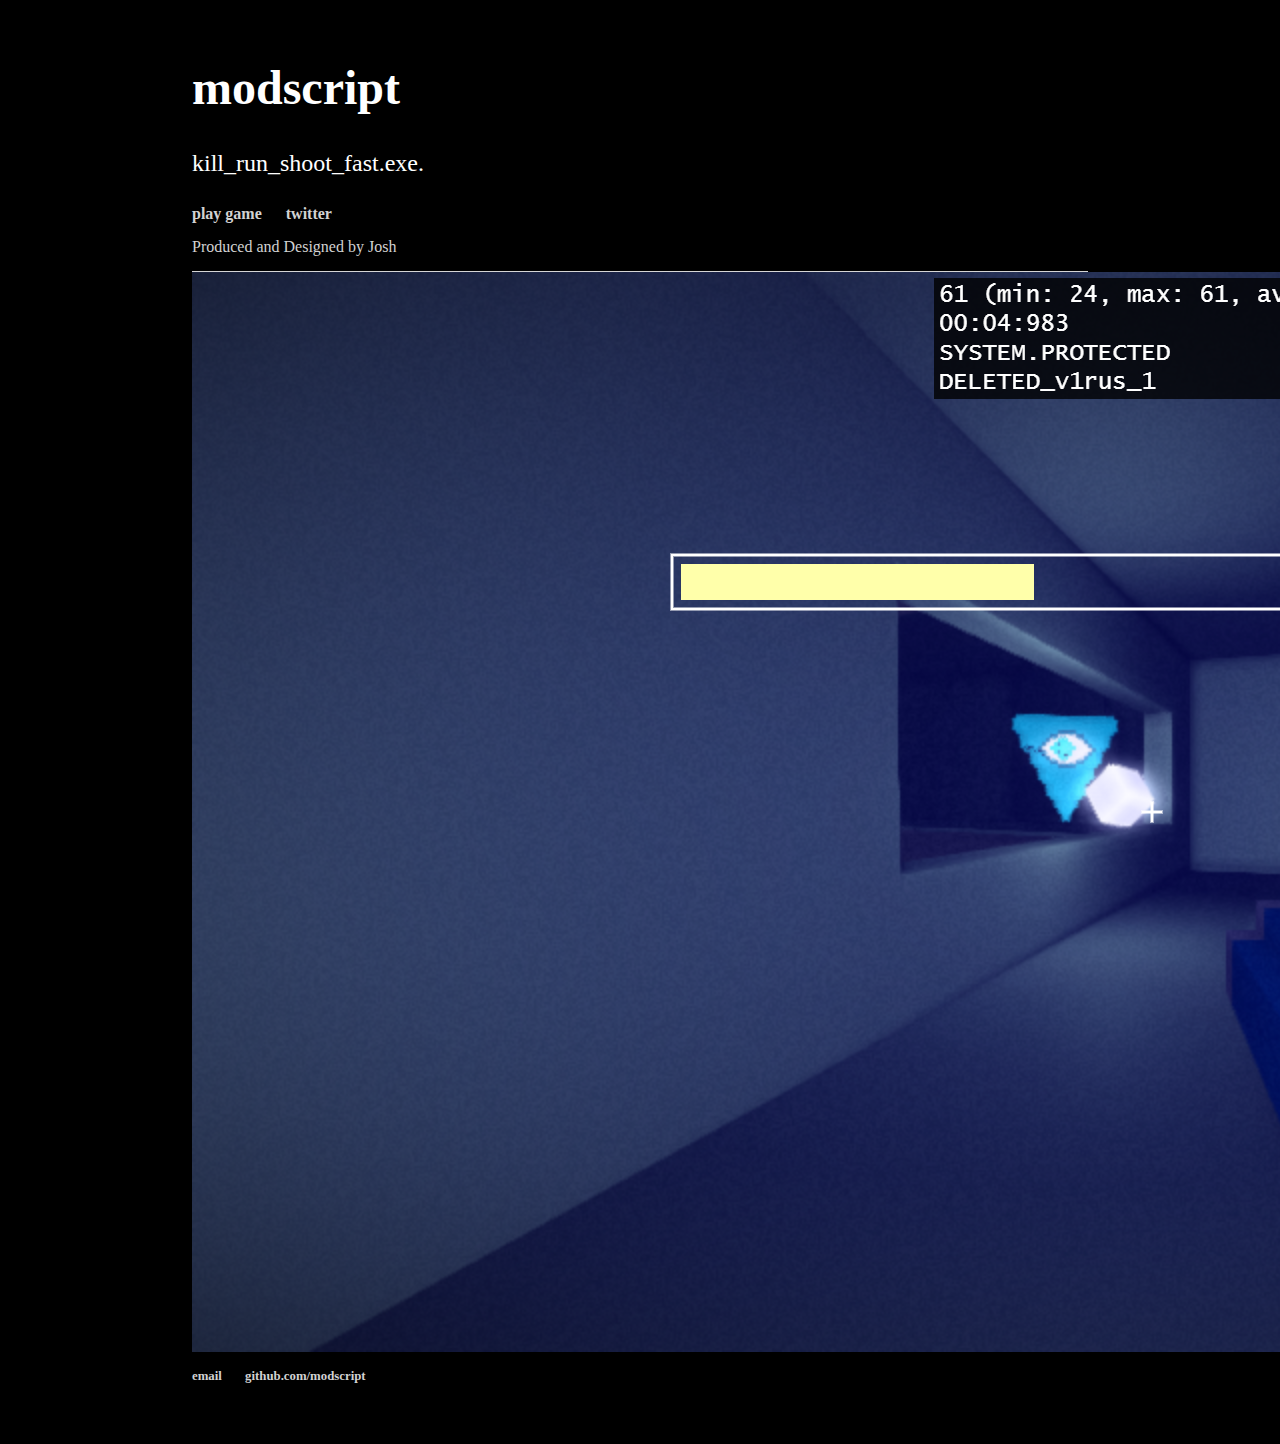
<file: index.html>
<!DOCTYPE html>
<html>
	<head>
		<title>modscript - speedrunning game - gorescript mod</title>
		<!-- link to main stylesheet -->
		<link rel="stylesheet" type="text/css" href="./css/main.css">
	</head>
	<body>
		<div class="container">
    		<div class="blurb">
        		<h1>modscript</h1>
				<p>kill_run_shoot_fast.exe.</a></p>
    		</div><!-- /.blurb -->
		</div><!-- /.container -->
		<nav>
    		<ul>
	        	<li><a href="./play">play game</a></li>
        		<li><a href="https://twitter.com/modscriptgame">twitter</a></li>
        		<!--<li><a href="./blog/blog.html">Blog</a></li>-->
    		</ul>
		</nav>
        <p class="message"><a href="http://joshuabernstein.space">Produced and Designed by Josh</a></p>
		<footer>
            <img src="../images/screenshot01.png" style="width:1920px;height:1080px;">
    		<ul>
        		<li><a href="mailto:modscriptgame@gmail.com">email</a></li>
        		<li><a href="https://github.com/modscriptgame">github.com/modscript</a></li>
			</ul>
		</footer>
	</body>
</html>
</file>
<file: css/main.css>
body {
    margin: 60px auto;
    width: 70%;
	/*background-color: #5FBD5C;*/
	/*background-color: #53AD50;*/
	/*background-color: #489E45;*/
	background-color: #000;
}
nav ul, footer ul {
    font-family:'Lucida Console', 'Lucida Console', 'Lucida Console';
    padding: 0px;
    list-style: none;
    font-weight: bold;
}
nav ul li{
    display: inline;
    margin-right: 20px;
}
footer ul li {
	display: inline;
	margin-right: 20px;
}
a {
    text-decoration: none;
    color: #D2D2D2;
}
a:hover {
    text-decoration: underline;
}
h1 {
    font-size: 3em;
    font-family:'Lucida Console', 'Lucida Console', 'Lucida Console';
	color: white;
}
p {
    font-size: 1.5em;
    line-height: 1.4em;
    color: white;
}
p.message{
	font-size: 1em;
	line-height: 1em;
	color: white;
}
span.note{
    font-size: 1em;
    line-height: 1em;
    color: white;
}
footer {
    border-top: 1px solid #d5d5d5;
    font-size: .8em;
}

ul.posts { 
    margin: 20px auto 40px; 
    font-size: 1.5em;
}

ul.posts li {
    list-style: none;
}
</file>
